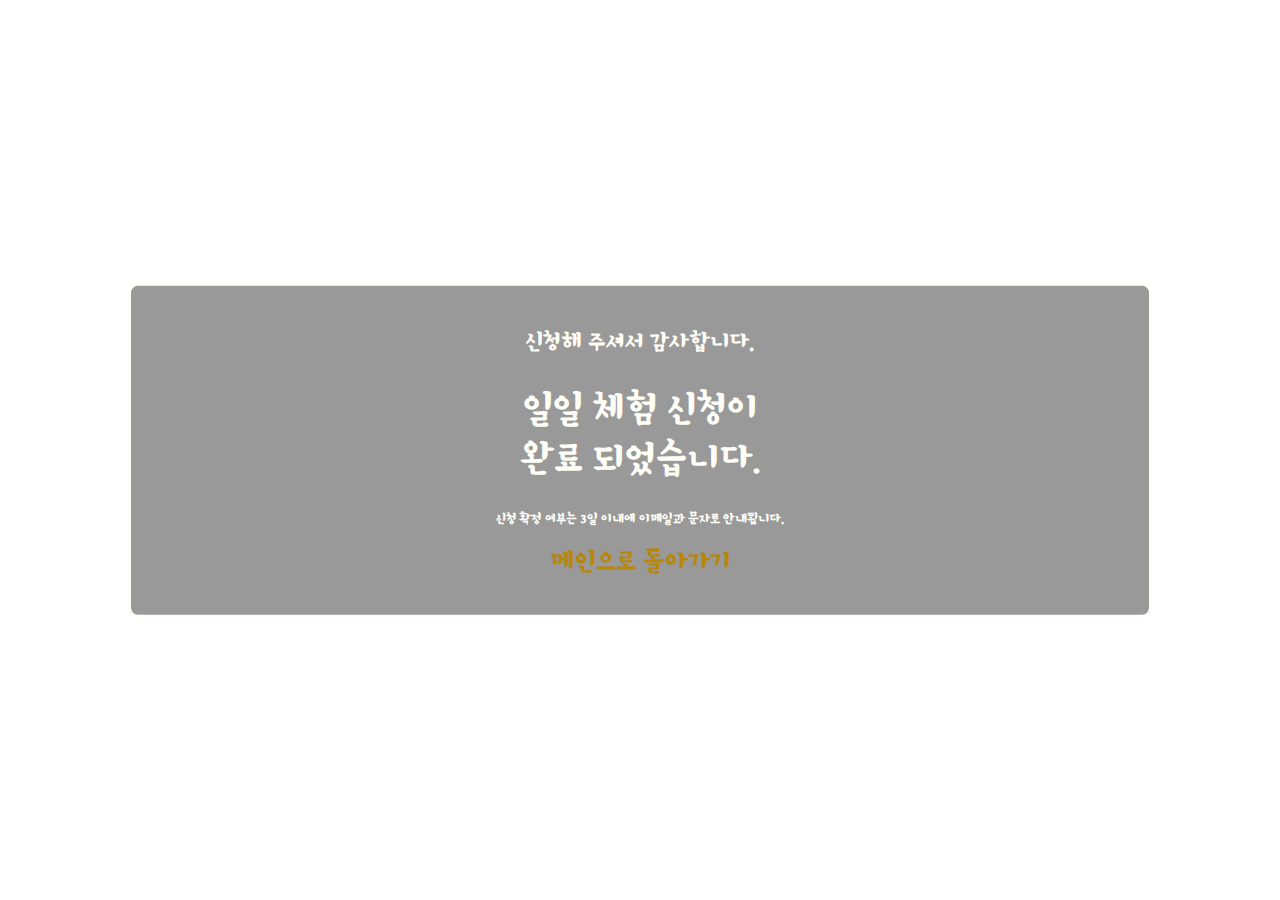
<file: completion.html>
<!DOCTYPE html>
<html lang="ko">
<head>
    <meta charset="UTF-8">
    <meta http-equiv="X-UA-Compatible" content="IE=edge">
    <meta name="viewport" content="width=device-width, initial-scale=1.0">
    <link rel="preconnect" href="https://fonts.googleapis.com">
    <link rel="preconnect" href="https://fonts.gstatic.com" crossorigin>
    <link href="https://fonts.googleapis.com/css2?family=Rokkitt:wght@700&display=swap" rel="stylesheet">
    <link href="https://fonts.googleapis.com/css2?family=Do+Hyeon&display=swap" rel="stylesheet">
    <link href="https://fonts.googleapis.com/css2?family=Stylish&display=swap" rel="stylesheet">
    <link href="https://fonts.googleapis.com/css2?family=Nanum+Brush+Script&family=Stylish&display=swap" rel="stylesheet">

    <title>The Fancer - booked</title>

    <style>
        body, html {
          height: 100%;
          margin: 0;
          font-family: 'Stylish', sans-serif;
        }
        
        * {
          box-sizing: border-box;
        }
        
        .bg-image {
          /* The image used */
          background-image: url("http://eunhofc.com/wp/wp-content/uploads/2014/05/%EA%B9%80%EC%84%B1%EB%A0%AC_CROP.jpg");
          
          /* Add the blur effect */
          filter: blur(10px);
          -webkit-filter: blur(8px) grayscale(100%);
          
          /* Full height */
          height: 100%; 
          
          /* Center and scale the image nicely */
          background-position: center;
          background-repeat: no-repeat;
          background-size: cover;
        }
        
        /* Position text in the middle of the page/image */
        .bg-text {
          background-color: rgb(0,0,0); /* Fallback color */
          background-color: rgba(0,0,0, 0.4); /* Black w/opacity/see-through */
          color: #fffef6;
          font-weight: bold;
          border: 3px solid #fffef6;
          border-radius: 10px;
          position: absolute;
          top: 50%;
          left: 50%;
          transform: translate(-50%, -50%);
          z-index: 2;
          width: 80%;
          padding: 20px;
          text-align: center;
        }

        .info {
            font-size: 14px;
        }

        .backToMain a{
            text-decoration: none;
            color: darkgoldenrod;
            padding: 5px 5px 5px 5px;
            border-radius: 4px;
            font-size: 28px;
        }

        .backToMain a:hover{
            text-decoration: none;
            color: darkgoldenrod;
            background-color: rgba(169, 169, 169, 0.35);
        }

        </style>

</head>



<body>


    <div class="bg-image" style="min-width: 500px;"></div>

    <div class="bg-text">
      <h2>신청해 주셔서 감사합니다.</h2>
      <h1 style="font-size:40px">일일 체험 신청이<br>완료 되었습니다.</h1>
      <p class="info">신청 확정 여부는 3일 이내에 이메일과 문자로 안내됩니다.</p>
      <p class="backToMain"><a href="index.html">메인으로 돌아가기</a></p>
    </div>


</body>
</html>
</file>
